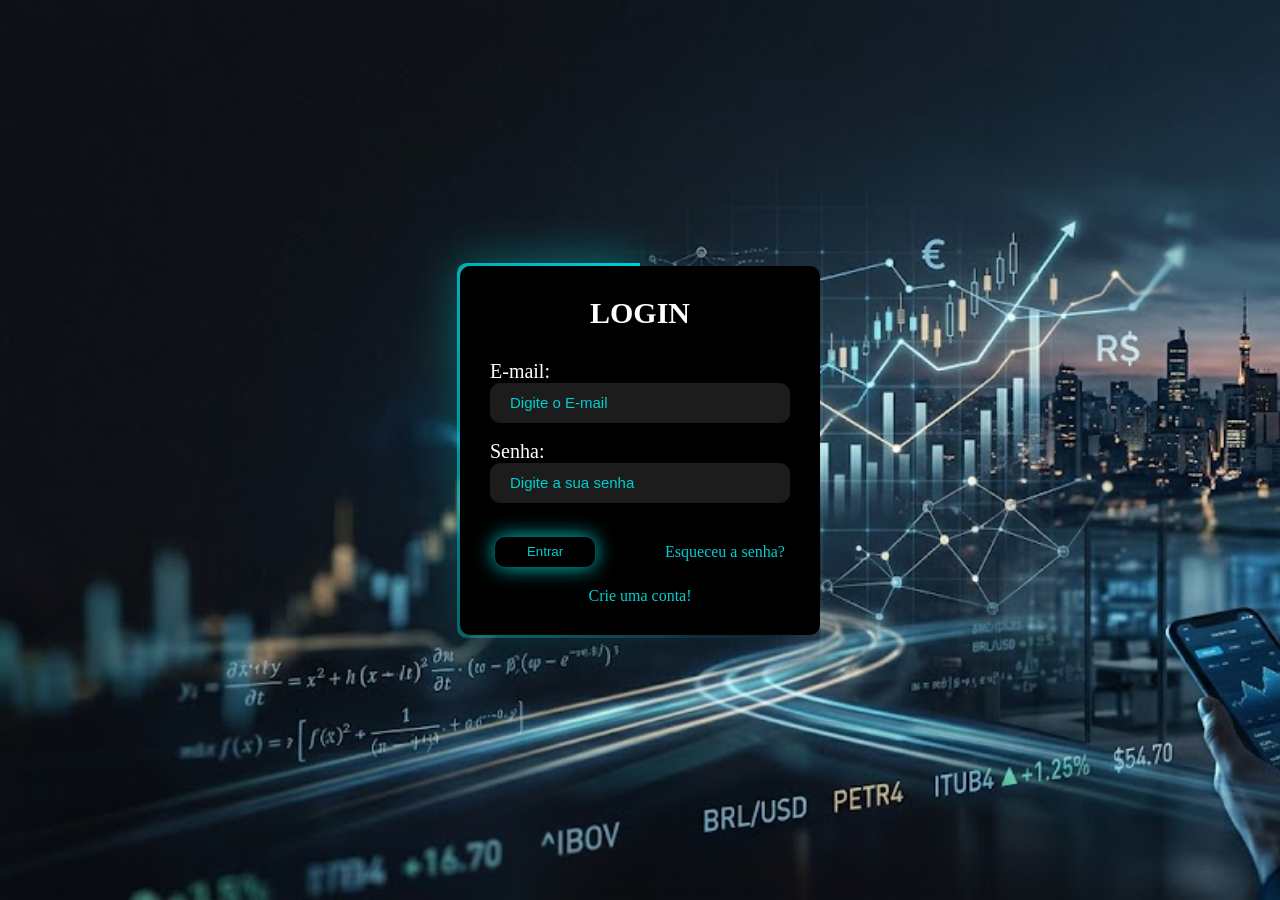
<file: index.html>
<!DOCTYPE html>
<html lang="pt-br">

<head>
    <meta charset="UTF-8">
    <meta name="viewport" content="width=device-width, initial-scale=1.0">

    <link rel="stylesheet" href="./CSS/base.css">
    <link rel="stylesheet" href="./CSS/layout.css">
    <link rel="stylesheet" href="./CSS/componentes.css">

    <title>Itely Finance</title>
</head>

<body>
    <main class="container">
        <h3>LOGIN</h3>
        
        <section class="inputs">
            <label>
                E-mail:
                <input type="email" placeholder="Digite o E-mail" class="input-email">
            </label>
            <label>
                Senha:
                <input type="password" placeholder="Digite a sua senha" class="input-senha">
            </label>
        </section>

        <p class="Erro"></p>

        <section class="button-container">
            <button id="button-entrar">Entrar</button>
            <a href="#" id="esqueceu-senha">Esqueceu a senha?</a>
        </section>
        <a href="./Pages/cadastro.html" id="criar-conta">Crie uma conta!</a>
    </main>
</body>

<script src="./JS/login.js"></script>

</html>
</file>
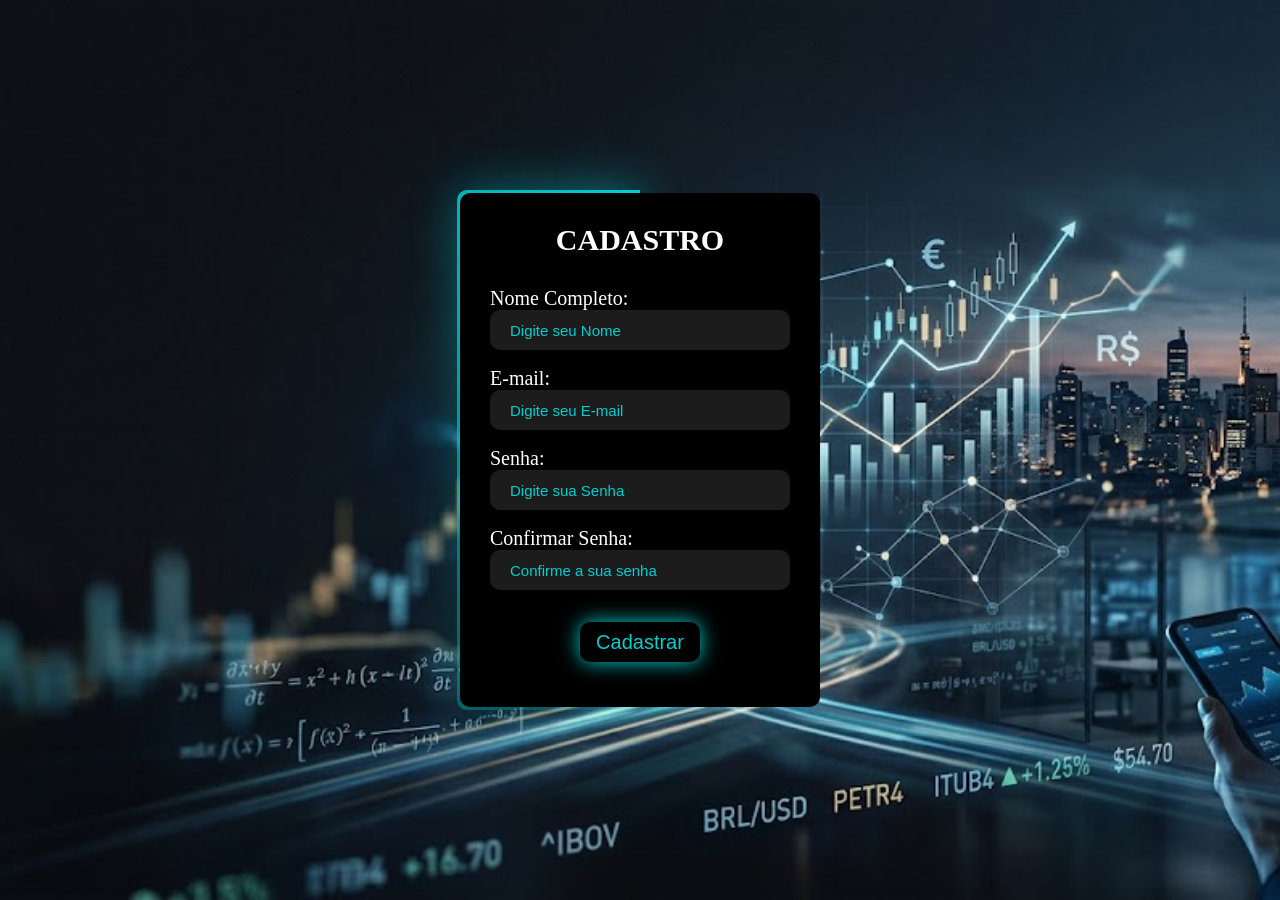
<file: Pages/cadastro.html>
<!DOCTYPE html>
<html lang="pt-br">
<head>
    <meta charset="UTF-8">
    <meta name="viewport" content="width=device-width, initial-scale=1.0">

    <link rel="stylesheet" href="../CSS/base.css">
    <link rel="stylesheet" href="../CSS/layout.css">
    <link rel="stylesheet" href="../CSS/componentes.css">

    <title>Cadastro - Itely</title>
</head>

<body>
    <main>
        <h3>CADASTRO</h3>

        <section>
            <label>
                Nome Completo:
                <input placeholder="Digite seu Nome" class="nome-usuario">
            </label>
            <label>
                E-mail:
                <input placeholder="Digite seu E-mail" type="email" class="email-cadastro">
            </label>
            <label>
                Senha:
                <input placeholder="Digite sua Senha" type="password" class="senha-cadastro">
            </label>
            <label>
                Confirmar Senha:
                <input placeholder="Confirme a sua senha" type="password" class="confirmar-senha">
            </label>
        </section>

        <button class="button-cadastro">Cadastrar</button>
    </main>
</body>

<script src="../JS/cadastro.js"></script>

</html>
</file>
<file: CSS/base.css>
* {
    margin: 0;
    padding: 0;
    box-sizing: border-box;
    color: #FFFFFF;
}

body {
    background-image: url('../img/Fundo.jpg');
    background-size: cover;
    min-height: 100vh;
    display: flex;
    justify-content: center;
    align-items: center;
    min-height: 100vh;
}

h3 {
    font-size: 30px;
}

label {
    font-size: 20px;
}

input {
    width: 300px;
    height: 30px;
    font-size: 15px;
}

.Erro {
    color: #ff0000;
}
</file>
<file: CSS/layout.css>
main {
    background-color: rgb(0,0,0);
    display: flex;
    flex-direction: column;
    justify-content: center;
    align-items: center;
    padding: 30px;
    border-radius: 10px;
}

h3 {
    margin-bottom: 30px;
}

.inputs, input {
    display: flex;
    flex-direction: column;
    margin-bottom: 17px;
    border-radius: 10px;
}

.button-container {
    display: flex;
    align-items: center;
    gap: 70px;
    margin-bottom: 20px;
}

#button-entrar {
    border-radius: 10px;
}

.button-cadastro {
    margin: 15px 0;
    border-radius: 10px;
}

.esqueceu-senha {
    display: inline-block;
    margin-right: 50px;
}
</file>
<file: CSS/componentes.css>
main {
    position: relative;
}

@property --angle {
    syntax: "<angle>";
    initial-value: 0deg;
    inherits: false;
}

main::after, main::before {
    content: '';
    position: absolute;
    height: 100%;
    width: 100%;
    background-image: conic-gradient(from var(--angle),transparent 40%, rgb(0,206,209));
    z-index: -1;
    padding: 3px;
    border-radius: 10px;
    animation: 3s spin linear infinite;
}

main::before {
    filter: blur(1.5rem);
    opacity: 0.5;
}

@keyframes spin {
    from{
        --angle: 0deg;
    }
    to {
        --angle: 360deg;
    }
}

input {
    background-color: #1C1C1C;
    border: none;
    padding: 20px;
}

input::placeholder {
    color: #00CED1;
    font-size: 15px;
}

input:focus::placeholder {
    color: transparent;
}

button {
    width: 100px;
    height: 30px;
    color: #00CED1;
    background-color: #000000;
    box-shadow: 0 0 20px rgba(0,206,209);
    border: none;
    cursor: pointer;
    transition: transform 0.3s ease;
}

.button-cadastro {
    width: 120px;
    height: 40px;
    font-size: 20px;
}

button:hover {
    transform: scale(1.1, 1.1);
}

button:active {
    transform: scale(1,1);
}

a {
    text-decoration: none;
    color: #00CED1;
    transition: transform 0.3 ease;
}

a:hover {
    text-decoration: underline;
}

a:active {
    transform: scale(1.05, 1.05);
}

.Erro {
    position: relative;
    bottom: 15px;
}
</file>
